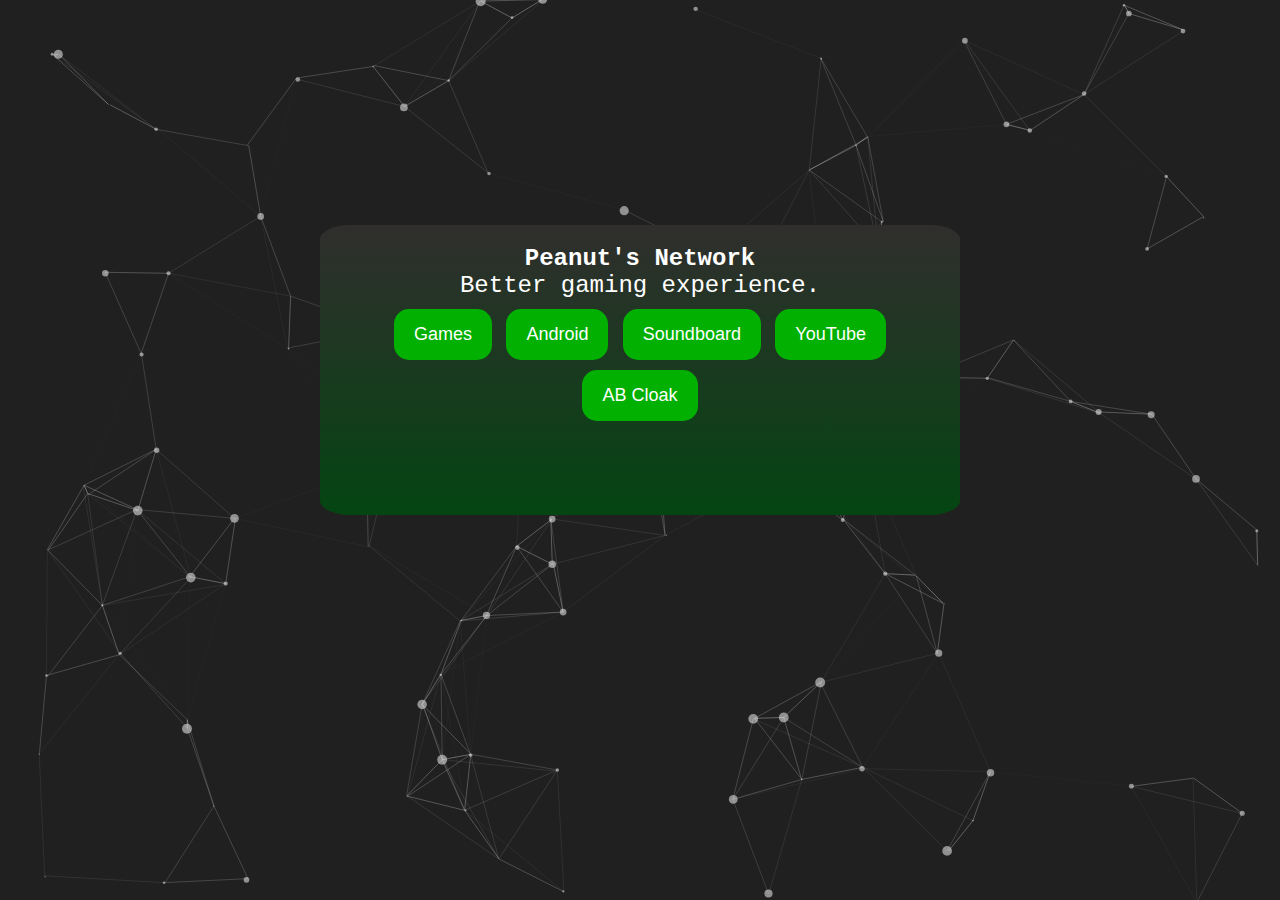
<file: index.html>
<!DOCTYPE html>
<html lang="en">
<head>
  <meta charset="utf-8">
  <title>Peanut's Network</title>
  <meta name="viewport" content="width=device-width, initial-scale=1.0, minimum-scale=1.0, maximum-scale=1.0, user-scalable=no">
  <link rel="stylesheet" media="screen" href="css/style.css">
</head>
<body>

<div id="particles-js"></div>

<div class="card" id="home">
  <h1>Peanut's Network</h1>
  <p>Better gaming experience.</p>
  <button class="button" onclick="games()">Games</button>
  <button class="button" onclick="android()">Android</button>
  <button class="button" onclick="soundboard()">Soundboard</button>
  <button class="button" onclick="youtube()">YouTube</button>
  <button class="button" onclick="abcloak()">AB Cloak</button>
</div>

<div class="games-menu" id="games">
  <h1>Games</h1>
  <p>Go crazy</p>
  <button class="purple-button" onclick="home()">Back</button>
  <button class="button" onclick="loadgame('roblox')">Roblox</button>
  <button class="button" onclick="loadgame('mctrial')">Minecraft Trial</button>
  <button class="button" onclick="loadgame('msm')">My Singing Monsters</button>
  <button class="button" onclick="loadgame('solarsmash')">Solar Smash</button>
</div>

<script src="../particles.js"></script>
<script src="js/app.js"></script>
<script>

  function home() {
    const home = document.getElementById("home");
    const games = document.getElementById("games");

    home.style.zIndex = 9999;
    games.style.zIndex = -7;
  }

  function games() {
    const home = document.getElementById("home");
    const games = document.getElementById("games");

    home.style.zIndex = -7;
    games.style.zIndex = 9999;
  }

  function android() {
    document.location.href = "/load.html?game=android"
  }

  function soundboard() {
    document.location.href = "/load.html?game=soundboard"
  }

  function youtube() {
    document.location.href = "/load.html?game=youtube"
  }

  function loadgame(game) {
    if (game === "roblox") {
      document.location.href = "/load.html?game=roblox"
    }
    if (game === "mctrial") {
      document.location.href = "/load.html?game=mctrial"
    }
    if (game === "msm") {
      document.location.href = "/load.html?game=msm"
    }
    if (game === "solarsmash") {
      document.location.href = "/load.html?game=solarsmash"
    }    
  }

  function abcloak() {
      var win;

      var url = "https://qwertyboyboy.github.io";
        if (url) {
          if (win) {
            win.focus();
          } else {
            win = window.open();
            win.document.body.style.margin = '0';
            win.document.body.style.height = '100vh';
            var iframe = win.document.createElement('iframe');
            iframe.style.border = 'none';
            iframe.style.width = '100%';
            iframe.style.height = '100%';
            iframe.style.margin = '0';
            iframe.src = url;
            win.document.body.appendChild(iframe);
          }
        }
    }
</script>
</body>
</html>
</file>
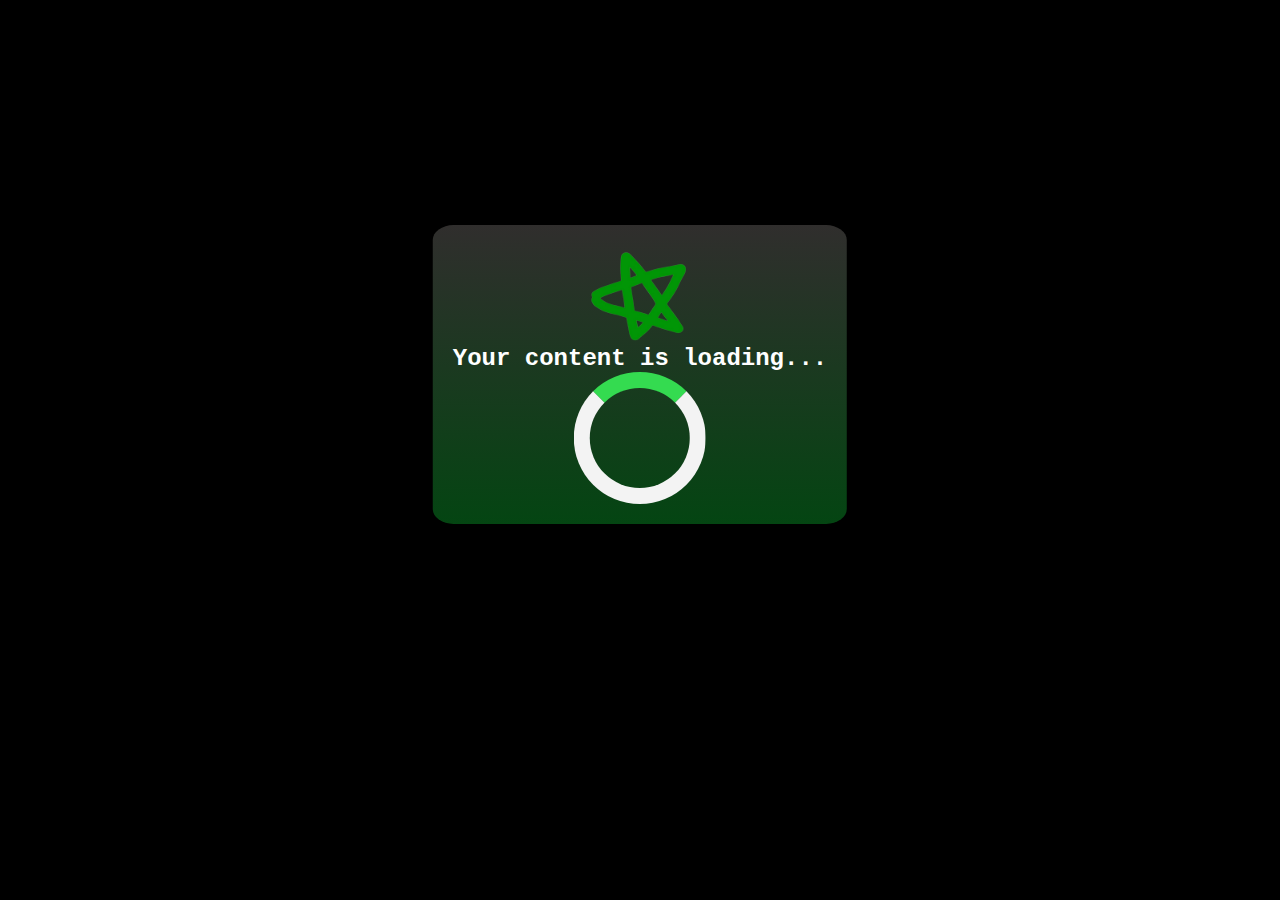
<file: load.html>
<html>
<head>
    <link rel="stylesheet" media="screen" href="css/style.css">
    <style>
        body {
            background-color: black;
        }
        img {
            max-width: 100px;
            height: auto;
        }
        .loader {
            border: 16px solid #f3f3f3; /* Light grey */
            border-top: 16px solid #34db50; /* Blue */
            border-radius: 50%;
            width: 100px;
            height: 100px;
            animation: spin 2s linear infinite;
        }

        @keyframes spin {
            0% { transform: rotate(0deg); }
            100% { transform: rotate(360deg); }
        }

        .card {
            text-align: center;
            display: flex;
            flex-direction: column;
            align-items: center;
        }
    </style>
</head>
<body>
<div class="card" id="home">
    <img src="icon.png">
    <h1>Your content is loading...</h1>
    <div class="loader"></div>
</div>
<script>
function getParameterByName(name, url) {
      if (!url) url = window.location.href;
      name = name.replace(/[\[\]]/g, "\\$&");
      var regex = new RegExp("[?&]" + name + "(=([^&#]*)|&|#|$)"),
          results = regex.exec(url);
      if (!results) return null;
      if (!results[2]) return '';
      return decodeURIComponent(results[2].replace(/\+/g, " "));
}

function findServer() {
    var game = getParameterByName('game');

    if (game === 'roblox') {
        var servers = ['https://read4ever-pnut.koyeb.app/uv/service/hvtrs8%2F-fpoeigscraafe%2Cti%2Faoopklgd-aldpokd-rmbnoz%3Fqepvgr%3F1', 'https://acb.apktbg.com/demo', 'https://acb.caculatorgeo.online/demo', 'https://acb.caculatorgeo.info/demo', 'https://acb.caculatorgeo.one/demo'];
        var loading = document.getElementById("home");
        var iframe = document.createElement("iframe");
        var i = 0;
        iframe.style.border = 'none';
        iframe.style.width = '100%';
        iframe.style.height = '100%';
        iframe.style.margin = '0';
        iframe.style.zIndex = 1;

        iframe.onload = function() {
            iframe.style.zIndex = 9999;
            loading.style.display = 'none';
        };

        iframe.src = servers[i];
        document.body.appendChild(iframe);
        if (iframe.src && !iframe.src.includes('blocked.goguardian.com')) {
            iframe.style.zIndex = 9999;
            loading.style.zIndex = 0;
        } else if (iframe.src && !iframe.src.includes('block.opendns.com')) {
            iframe.style.zIndex = 9999;
            loading.style.zIndex = 0;
        } else {
            i++
            iframe.src = servers[i];
        }
    }

    if (game === 'android') {
        var servers = ['https://read4ever-pnut.koyeb.app/uv/service/hvtrs8%2F-fpoeigscraafe%2Cti%2Faoopklgd-aldpokd-aldpokd%3Dsgrtep%3D3'];
        var loading = document.getElementById("home");
        var iframe = document.createElement("iframe");
        var i = 0;
        iframe.style.border = 'none';
        iframe.style.width = '100%';
        iframe.style.height = '100%';
        iframe.style.margin = '0';
        iframe.style.zIndex = 1;

        iframe.onload = function() {
            iframe.style.zIndex = 9999;
            loading.style.display = 'none';
        };

        iframe.src = servers[i];
        document.body.appendChild(iframe);
        if (iframe.src && !iframe.src.includes('blocked.goguardian.com')) {
            iframe.style.zIndex = 9999;
            loading.style.zIndex = 0;
        } else if (iframe.src && !iframe.src.includes('block.opendns.com')) {
            iframe.style.zIndex = 9999;
            loading.style.zIndex = 0;
        } else {
            i++
            iframe.src = servers[i];
        }
    }

    if (game === 'mctrial') {
        var servers = ['https://read4ever-pnut.koyeb.app/uv/service/hvtrs8%2F-nmweg%2Cnn%2Frlcy-mmjcne%2F0514-mkngcpadt%2Ftpicl', 'https://learningisfun.dmsomisetty.repl.co/service/go/hvtrs8%2F-nmweg%2Cnn%2Frlcy-mmjcne%2F0514-mkngcpadt%2Ftpicl'];
        var loading = document.getElementById("home");
        var iframe = document.createElement("iframe");
        var i = 0;
        iframe.style.border = 'none';
        iframe.style.width = '100%';
        iframe.style.height = '100%';
        iframe.style.margin = '0';
        iframe.style.zIndex = 1;

        iframe.onload = function() {
            iframe.style.zIndex = 9999;
            loading.style.display = 'none';
        };

        iframe.src = servers[i];
        document.body.appendChild(iframe);
        if (iframe.src && !iframe.src.includes('blocked.goguardian.com')) {
            iframe.style.zIndex = 9999;
            loading.style.zIndex = 0;
        } else if (iframe.src && !iframe.src.includes('block.opendns.com')) {
            iframe.style.zIndex = 9999;
            loading.style.zIndex = 0;
        } else {
            i++
            iframe.src = servers[i];
        }
    }

    if (game === 'msm') {
        var servers = ['https://read4ever-pnut.koyeb.app/uv/service/hvtrs8%2F-nmweg%2Cnn%2Frlcy-bkg%2Fbnug%2F%3A831-skneilg%2Fmmnqtgrq', 'https://learningisfun.dmsomisetty.repl.co/service/go/hvtrs8%2F-nmweg%2Cnn%2Frlcy-bkg%2Fbnug%2F%3A831-skneilg%2Fmmnqtgrq'];
        var loading = document.getElementById("home");
        var iframe = document.createElement("iframe");
        var i = 0;
        iframe.style.border = 'none';
        iframe.style.width = '100%';
        iframe.style.height = '100%';
        iframe.style.margin = '0';
        iframe.style.zIndex = 1;

        iframe.onload = function() {
            iframe.style.zIndex = 9999;
            loading.style.display = 'none';
        };

        iframe.src = servers[i];
        document.body.appendChild(iframe);
        if (iframe.src && !iframe.src.includes('blocked.goguardian.com')) {
            iframe.style.zIndex = 9999;
            loading.style.zIndex = 0;
        } else if (iframe.src && !iframe.src.includes('block.opendns.com')) {
            iframe.style.zIndex = 9999;
            loading.style.zIndex = 0;
        } else {
            i++
            iframe.src = servers[i];
        }
    }

    if (game === 'solarsmash') {
        var servers = ['https://read4ever-pnut.koyeb.app/uv/service/hvtrs8%2F-nmweg%2Cnn%2Frlcy-pcrcd%7Bmg-eaoeq%2F0609-smlcr%2Fsoaqh', 'https://learningisfun.dmsomisetty.repl.co/service/go/hvtrs8%2F-nmweg%2Cnn%2Frlcy-pcrcd%7Bmg-eaoeq%2F0609-smlcr%2Fsoaqh'];
        var loading = document.getElementById("home");
        var iframe = document.createElement("iframe");
        var i = 0;
        iframe.style.border = 'none';
        iframe.style.width = '100%';
        iframe.style.height = '100%';
        iframe.style.margin = '0';
        iframe.style.zIndex = 1;

        iframe.onload = function() {
            iframe.style.zIndex = 9999;
            loading.style.display = 'none';
        };

        iframe.src = servers[i];
        document.body.appendChild(iframe);
        if (iframe.src && !iframe.src.includes('blocked.goguardian.com')) {
            iframe.style.zIndex = 9999;
            loading.style.zIndex = 0;
        } else if (iframe.src && !iframe.src.includes('block.opendns.com')) {
            iframe.style.zIndex = 9999;
            loading.style.zIndex = 0;
        } else {
            i++
            iframe.src = servers[i];
        }
    }

    if (game === 'soundboard') {
        var servers = ['https://read4ever-pnut.koyeb.app/uv/service/hvtrs8%2F-wuw%2Cm%7Bilsvaltq.aoo%2Fgn-ildgx-uq%2F', 'https://learningisfun.dmsomisetty.repl.co/service/go/hvtrs8%2F-wuw%2Cm%7Bilsvaltq.aoo%2Fgn-ildgx-uq%2F'];
        var loading = document.getElementById("home");
        var iframe = document.createElement("iframe");
        var i = 0;
        iframe.style.border = 'none';
        iframe.style.width = '100%';
        iframe.style.height = '100%';
        iframe.style.margin = '0';
        iframe.style.zIndex = 1;

        iframe.onload = function() {
            iframe.style.zIndex = 9999;
            loading.style.display = 'none';
        };

        iframe.src = servers[i];
        document.body.appendChild(iframe);
        if (iframe.src && !iframe.src.includes('blocked.goguardian.com')) {
            iframe.style.zIndex = 9999;
            loading.style.zIndex = 0;
        } else if (iframe.src && !iframe.src.includes('block.opendns.com')) {
            iframe.style.zIndex = 9999;
            loading.style.zIndex = 0;
        } else {
            i++
            iframe.src = servers[i];
        }
    }

    if (game === 'youtube') {
        var servers = ['https://read4ever-pnut.koyeb.app/uv/service/hvtrs8%2F-wuw%2Cymuvu%60e%2Ccmm-', 'https://learningisfun.dmsomisetty.repl.co/service/go/hvtr%3A-%2F%7Bowtwbg.aoo'];
        var loading = document.getElementById("home");
        var iframe = document.createElement("iframe");
        var i = 0;
        iframe.style.border = 'none';
        iframe.style.width = '100%';
        iframe.style.height = '100%';
        iframe.style.margin = '0';
        iframe.style.zIndex = 1;

        iframe.onload = function() {
            iframe.style.zIndex = 9999;
            loading.style.display = 'none';
        };

        iframe.src = servers[i];
        document.body.appendChild(iframe);
        if (iframe.src && !iframe.src.includes('blocked.goguardian.com')) {
            iframe.style.zIndex = 9999;
            loading.style.zIndex = 0;
        } else if (iframe.src && !iframe.src.includes('block.opendns.com')) {
            iframe.style.zIndex = 9999;
            loading.style.zIndex = 0;
        } else {
            i++
            iframe.src = servers[i];
        }
    }
}

findServer();
</script>
</body>
</html>

<!--https://read4ever-pnut.koyeb.app/uv/service/hvtrs8%2F-wuw%2Cymuvu%60e%2Ccmm--->
</file>
<file: css/style.css>
/* =============================================================================
   HTML5 CSS Reset Minified - Eric Meyer
   ========================================================================== */

html,body,div,span,object,iframe,h1,h2,h3,h4,h5,h6,p,blockquote,pre,abbr,address,cite,code,del,dfn,em,img,ins,kbd,q,samp,small,strong,sub,sup,var,b,i,dl,dt,dd,ol,ul,li,fieldset,form,label,legend,table,caption,tbody,tfoot,thead,tr,th,td,article,aside,canvas,details,figcaption,figure,footer,header,hgroup,menu,nav,section,summary,time,mark,audio,video{margin:0;padding:0;border:0;outline:0;font-size:100%;vertical-align:baseline;background:transparent}
body{line-height:1}
article,aside,details,figcaption,figure,footer,header,hgroup,menu,nav,section{display:block}
nav ul{list-style:none}
blockquote,q{quotes:none}
blockquote:before,blockquote:after,q:before,q:after{content:none}
a{margin:0;padding:0;font-size:100%;vertical-align:baseline;background:transparent;text-decoration:none}
mark{background-color:#ff9;color:#000;font-style:italic;font-weight:bold}
del{text-decoration:line-through}
abbr[title],dfn[title]{border-bottom:1px dotted;cursor:help}
table{border-collapse:collapse;border-spacing:0}
hr{display:block;height:1px;border:0;border-top:1px solid #ccc;margin:1em 0;padding:0}
input,select{vertical-align:middle}
li{list-style:none}


/* =============================================================================
   My CSS
   ========================================================================== */

/* ---- base ---- */

html,body{ 
	width:100%;
	height:100%;
	background:#111;
}

html{
  -webkit-tap-highlight-color: rgba(0, 0, 0, 0);
}

body{
  font:normal 75% Arial, Helvetica, sans-serif;
}

canvas{
  display:block;
  vertical-align:bottom;
}


/* ---- stats.js ---- */

.count-particles{
  background: #000022;
  position: absolute;
  top: 48px;
  left: 0;
  width: 80px;
  color: #13E8E9;
  font-size: .8em;
  text-align: left;
  text-indent: 4px;
  line-height: 14px;
  padding-bottom: 2px;
  font-family: Helvetica, Arial, sans-serif;
  font-weight: bold;
}

.js-count-particles{
  font-size: 1.1em;
}

#stats,
.count-particles{
  -webkit-user-select: none;
  margin-top: 5px;
  margin-left: 5px;
}

#stats{
  border-radius: 3px 3px 0 0;
  overflow: hidden;
}

.count-particles{
  border-radius: 0 0 3px 3px;
}


/* ---- particles.js container ---- */

#particles-js{
  width: 100%;
  height: 100%;
  background-color: #202020;
  background-image: url('');
  background-size: cover;
  background-position: 50% 50%;
  background-repeat: no-repeat;
}

.card {
	position: absolute;
	top: 25%;
	left: 50%;
	transform: translateX(-50%);
	min-width: 350px;
	margin: 0 auto;
  background: linear-gradient(to bottom, rgba(48, 46, 45, 1), rgb(4, 69, 18));
	min-height: 250px;
	padding: 20px;
	z-index: 9999;
	font-size: 24px;
	text-align: center;
  justify-content: center;
  align-items: center;
  color: white;
  font-family: 'Courier New', Courier, monospace;
  border-radius: 5%;
}

.button {
  background-color: rgb(1, 176, 1);
    color: white;
    border: none;
    border-radius: 15px;
    padding: 15px 20px;
    text-decoration: none;
    font-family: 'Roboto', sans-serif;
    font-size: 18px;
    margin-top: 10px;
    display: inline-block;
}

.button:hover {
  background-color: rgb(0, 150, 0);
  cursor: pointer;
}

.purple-button {
  background-color: rgb(197, 41, 211);
    color: white;
    border: none;
    border-radius: 15px;
    padding: 15px 20px;
    text-decoration: none;
    font-family: 'Roboto', sans-serif;
    font-size: 18px;
    margin-top: 10px;
    display: inline-block;
}

.purple-button:hover {
  background-color: rgb(197, 0, 211);
  cursor: pointer;
}

.games-menu {
	position: absolute;
	top: 25%;
	left: 50%;
	transform: translateX(-50%);
	min-width: 350px;
	margin: 0 auto;
  background: linear-gradient(to bottom, rgba(48, 46, 45, 1), rgb(4, 69, 18));
	min-height: 250px;
	padding: 20px;
	z-index: 0;
	font-size: 24px;
	text-align: center;
  color: white;
  font-family: 'Courier New', Courier, monospace;
  border-radius: 5%;
}
</file>
